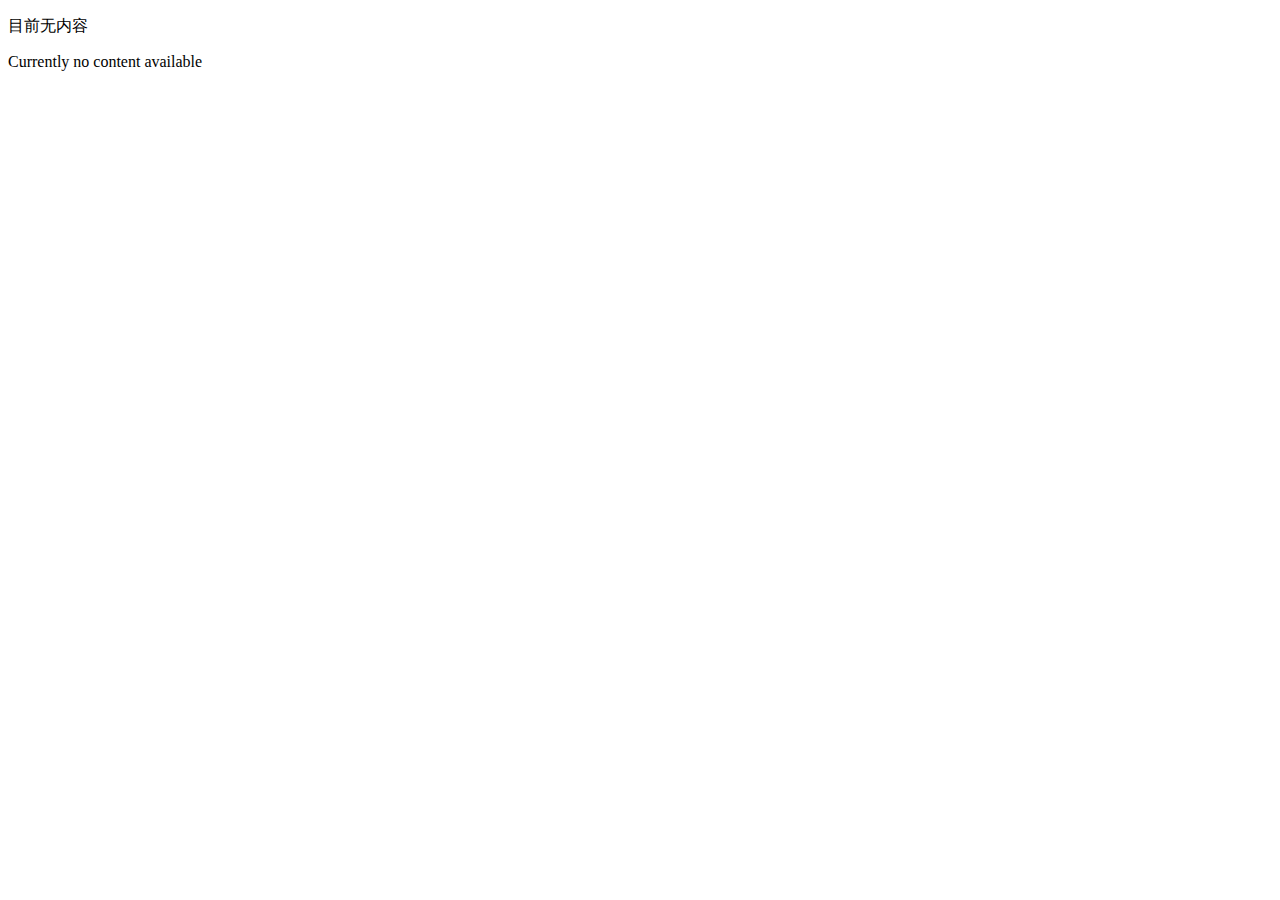
<file: code.html>
<!DOCTYPE html>
<html lang="cn">
<head>
<meta charset="UTF-8">
<meta name="viewport" content="width=device-width, initial-scale=1.0">
<title>Control panel</title>
<style>
  .text-w {
    position: relative;
    display: inline-block;
    padding: 10px;
    background-color: black;
    color: black;
    transition: color 0.3s ease;
  }

  .text-w:hover {
    color: white; /* 鼠标悬停时文字颜色变为白色 */
  }
</style>
</head>
<body>
<p>目前无内容</p>
<p>Currently no content available</p>
</body>
</html>
</file>
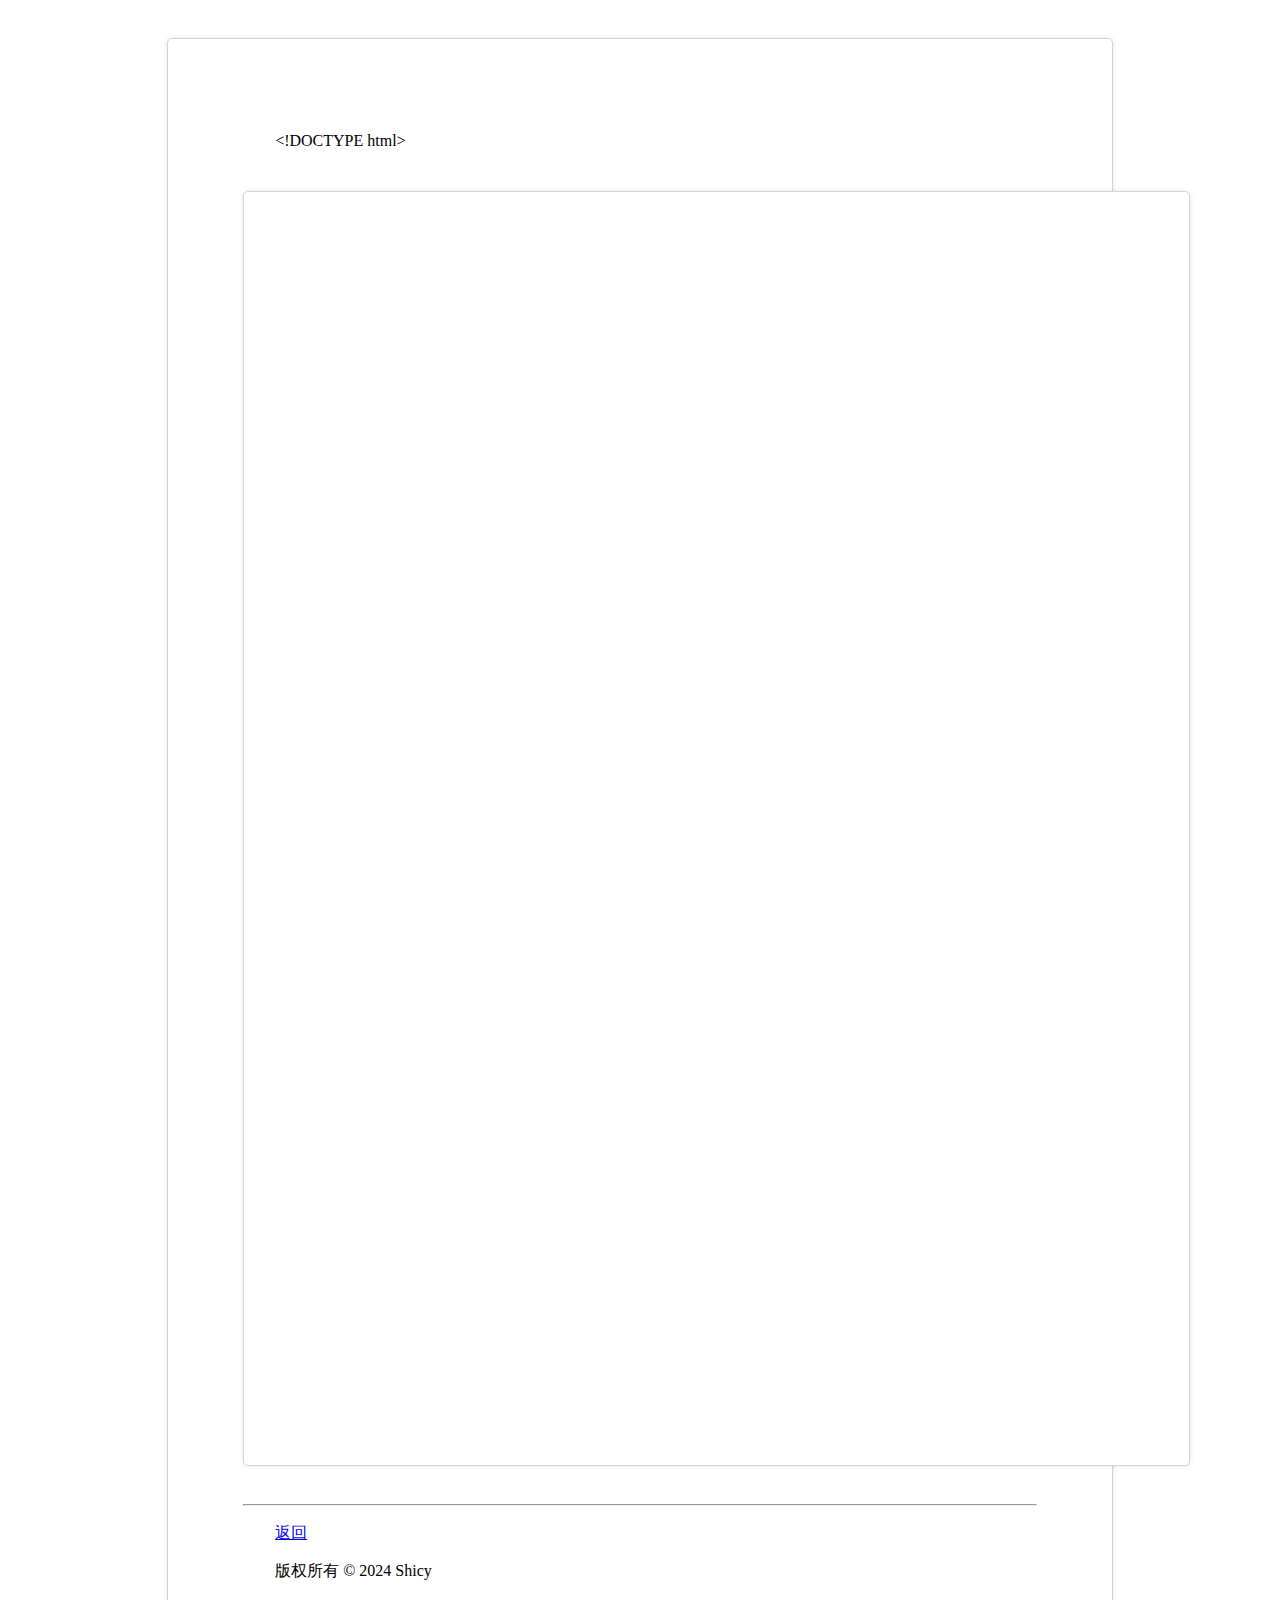
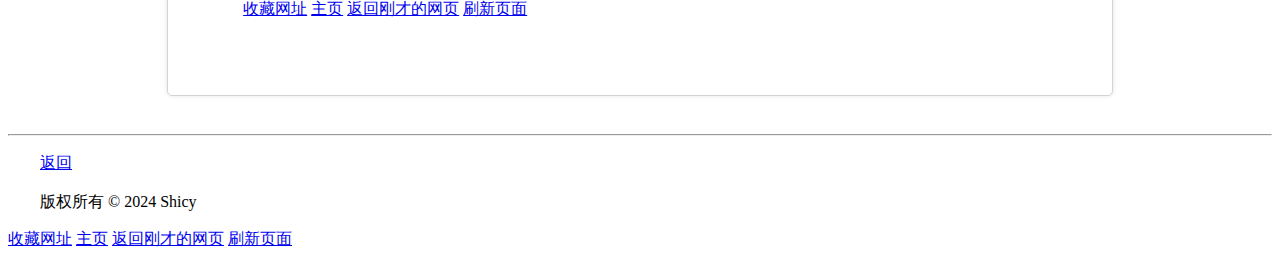
<file: showmd.html>
<!DOCTYPE html>
<html lang="zh-cmn-Hans">

<head>
  <meta charset="UTF-8">
  <link rel="shortcut icon" href="./img/logo.png" type="image/x-icon">
  <meta name="viewport" content="width=device-width, initial-scale=1.0">
  <meta http-equiv="X-UA-Compatible" content="ie=edge">
  <title>Prism代码语法高亮</title>

  <!--<link href="https://cdn.bootcss.com/prism/1.25.0/themes/prism-okaidia.css" rel="stylesheet">-->
  <link rel="stylesheet" href="/css/font-awesome.min.css">

  <link href="/css/prism.css" rel="stylesheet">
  <link href="/css/prism-line-numbers.css" rel="stylesheet">
  <script src="/js/marked.js" type="text/javascript" charset="utf-8"></script>
  <script src="/js/prism.js"></script>
  <script src="/js/jquery.min.js"></script>

  <style>
    #content {
      width: 21cm;
      min-height: 29.7cm;
      padding: 2cm;
      margin: 1cm auto;
      border: 1px #D3D3D3 solid;
      border-radius: 5px;
      background: white;
      box-shadow: 0 0 5px rgba(0, 0, 0, 0.1);
    }

    mark {
      font-family: 宋体, "Courier New";
      background-color: #66FF33;
    }

    h1,
    h2 {
      text-align: center;
      font-family: "Arial", "Microsoft YaHei";
      font-weight: normal;
      line-height: 1.1;
    }

    h3,
    h4 {
      text-align: left;
      font-family: "Arial", "楷体";
      font-weight: normal;
      line-height: 1.1;
    }

    figure {
      width: 19cm;
      max-width: 19cm;
      text-align: center;
      text-indent: 0em;
    }

    figure img {
      height: auto;
      width: auto;
      max-width: 100%;
    }

    figure table {
      height: auto;
      width: auto;
      max-width: 100%;
    }

    p {
      font-family: 宋体, "verdana";
      text-indent: 2em;
      line-height: 1.4em;
    }

    ol,
    ul {
      list-style: none;
      padding: 0;
      margin: 0;
    }

    li:before {
      content: "\f00c";
      /* FontAwesome Unicode */
      font-family: FontAwesome;
      display: inline-block;
      margin-left: -0.3em;
      /* same as padding-left set on li */
      width: 1.5em;
      /* same as padding-left set on li */
    }

    li {
      text-indent: -1em;
      padding-left: 2cm;
      font-family: 宋体, "verdana";
      list-style-position: outside;
      line-height: 1.4em;
    }

    mark {
      background-color: #66FF33;
    }

    h5 {
      font-family: "Arial", "楷体";
      font-weight: normal;
      line-height: 1.1;
    }

    table.tableStyle {
      font-family: verdana, arial, sans-serif;
      font-size: 11px;
      color: #333333;
      border: 1px #999999;
      border-collapse: collapse;
      margin: 0 auto;
    }

    table.tableStyle th {
      background: #C7EDCC;
      padding: 8px;
      border: 1px solid #999999;
    }

    table.tableStyle td {
      background: #fffae0;
      padding: 8px;
      border: 1px solid #999999;
    }
  </style>
</head>

<body>

  <div id="content"></div>

  <script>
    function GetQueryValue(queryName) {
      let reg = new RegExp("(^|&)" + queryName + "=([^&]*)(&|$)", "i");
      let r = window.location.search.substr(1).match(reg);
      if (r != null) {
        return decodeURI(r[2]);
      } else {
        return null;
      }
    }

    // 向服务器发送请求
    $.ajax({
      type: "get",
      url: GetQueryValue("mdfile"),
      async: true,
      dataType: "text",
      success: function (data) {
        data = data.replace(/```mssql/g, "```sql");
        data = data.replace(/```mysql/g, "```sql");

        let ht = marked(data);
        ht = ht.replace(/<table/g, "<table class='tableStyle'");

        document.getElementById('content').innerHTML = ht.replace(/<pre/g, "<pre class='line-numbers'");

        $('#content code').map(function () {
          Prism.highlightElement(this);
        });

        $("[class |='line-numbers language']").dblclick(function () {
          const oInput = document.createElement('textarea');
          // 把文字放进input中，供复制
          oInput.value = $(this).text();
          document.body.appendChild(oInput);
          // 选中创建的input
          oInput.select();
          // 执行复制方法， 该方法返回bool类型的结果，告诉我们是否复制成功
          const copyResult = document.execCommand('copy')
          // 操作中完成后 从Dom中删除创建的input
          document.body.removeChild(oInput)
          // 根据返回的复制结果 给用户不同的提示
          if (copyResult) {
            //alert('DDL已复制到粘贴板')
          } else {
            alert('复制失败')
          }
        });
      }
    });
  </script>
  <hr>
  <p><a href="javascript:history.go(-1)">返回</a></p>
  <div class="footer">
    <p>版权所有 &copy; 2024 Shicy</p>
  </div>
  <div id="customContextMenu" oncontextmenu="return false;">
    <a href="javascript:void(0);" onclick="alert('Ctrl+D');">收藏网址</a>
    <a href="http://CNShicy.github.io/">主页</a>
    <a href="javascript:history.back()">返回刚才的网页</a>
    <a href="javascript:location.reload();">刷新页面</a>
  </div>
</body>

</html>
</file>
<file: css/prism.css>
/* PrismJS 1.25.0
https://prismjs.com/download.html#themes=prism&languages=[base64]&plugins=line-numbers+jsonp-highlight+inline-color */
code[class*=language-],pre[class*=language-]{color:#000;background:0 0;text-shadow:0 1px #fff;font-family:Consolas,Monaco,'Andale Mono','Ubuntu Mono',monospace;font-size:1em;text-align:left;white-space:pre;word-spacing:normal;word-break:normal;word-wrap:normal;line-height:1.5;-moz-tab-size:4;-o-tab-size:4;tab-size:4;-webkit-hyphens:none;-moz-hyphens:none;-ms-hyphens:none;hyphens:none}code[class*=language-] ::-moz-selection,code[class*=language-]::-moz-selection,pre[class*=language-] ::-moz-selection,pre[class*=language-]::-moz-selection{text-shadow:none;background:#b3d4fc}code[class*=language-] ::selection,code[class*=language-]::selection,pre[class*=language-] ::selection,pre[class*=language-]::selection{text-shadow:none;background:#b3d4fc}@media print{code[class*=language-],pre[class*=language-]{text-shadow:none}}pre[class*=language-]{padding:1em;margin:.5em 0;overflow:auto}:not(pre)>code[class*=language-],pre[class*=language-]{background:#f5f2f0}:not(pre)>code[class*=language-]{padding:.1em;border-radius:.3em;white-space:normal}.token.cdata,.token.comment,.token.doctype,.token.prolog{color:#708090}.token.punctuation{color:#999}.token.namespace{opacity:.7}.token.boolean,.token.constant,.token.deleted,.token.number,.token.property,.token.symbol,.token.tag{color:#905}.token.attr-name,.token.builtin,.token.char,.token.inserted,.token.selector,.token.string{color:#690}.language-css .token.string,.style .token.string,.token.entity,.token.operator,.token.url{color:#9a6e3a;background:hsla(0,0%,100%,.5)}.token.atrule,.token.attr-value,.token.keyword{color:#07a}.token.class-name,.token.function{color:#dd4a68}.token.important,.token.regex,.token.variable{color:#e90}.token.bold,.token.important{font-weight:700}.token.italic{font-style:italic}.token.entity{cursor:help}
pre[class*=language-].line-numbers{position:relative;padding-left:3.8em;counter-reset:linenumber}pre[class*=language-].line-numbers>code{position:relative;white-space:inherit}.line-numbers .line-numbers-rows{position:absolute;pointer-events:none;top:0;font-size:100%;left:-3.8em;width:3em;letter-spacing:-1px;border-right:1px solid #999;-webkit-user-select:none;-moz-user-select:none;-ms-user-select:none;user-select:none}.line-numbers-rows>span{display:block;counter-increment:linenumber}.line-numbers-rows>span:before{content:counter(linenumber);color:#999;display:block;padding-right:.8em;text-align:right}
span.inline-color-wrapper{background:url([data-uri]);background-position:center;background-size:110%;display:inline-block;height:1.333ch;width:1.333ch;margin:0 .333ch;box-sizing:border-box;border:1px solid #fff;outline:1px solid rgba(0,0,0,.5);overflow:hidden}span.inline-color{display:block;height:120%;width:120%}
</file>
